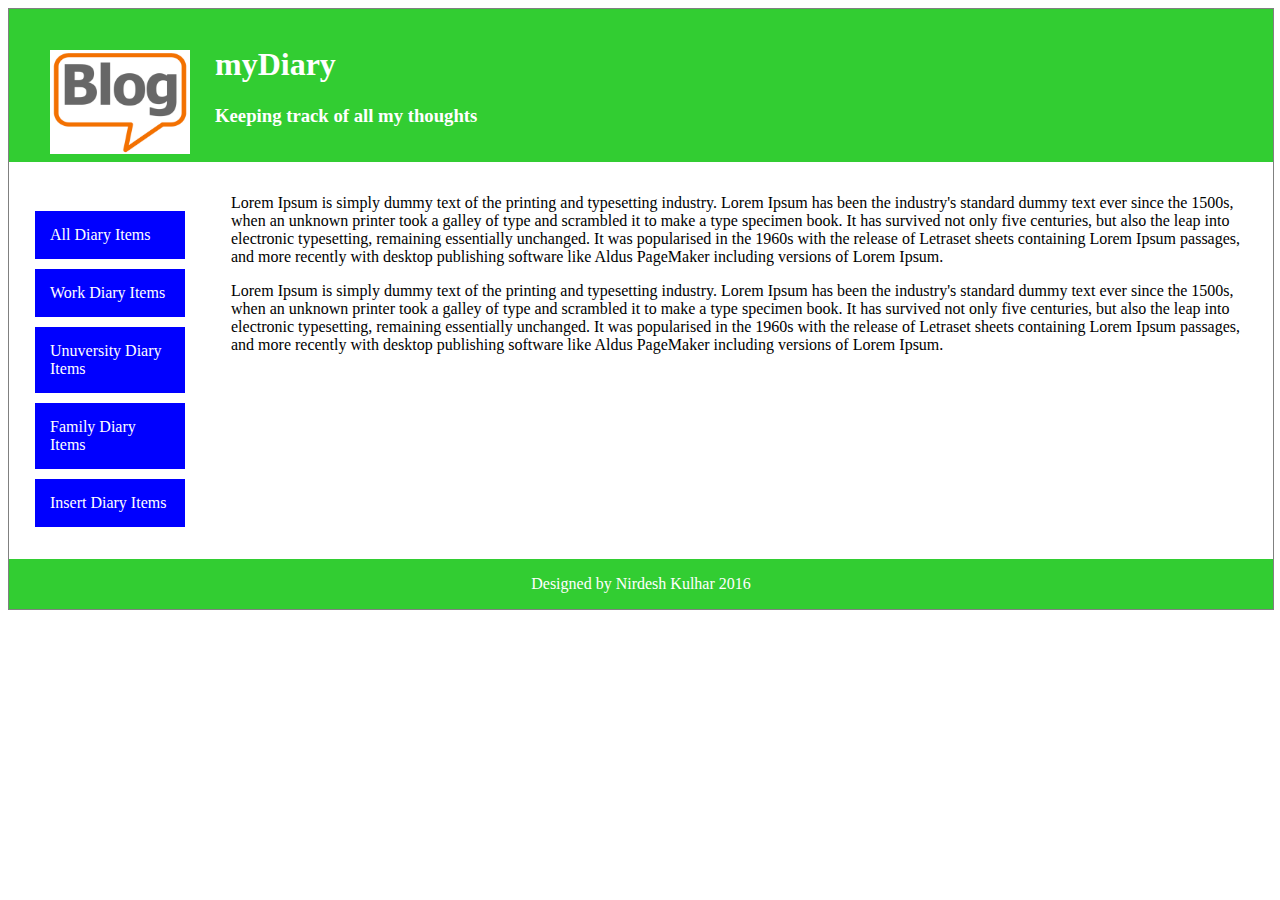
<file: index.html>
<!DOCTYPE html>
<html>
<head>
    <link rel="stylesheet" href="css/style.css">
    <meta charset="UTF-8">
    <title> My Diary </title>
</head>
<body>

<div class="container">

    <header>
       <img src="image/blog.png" alt="logo" width="140px">
        <div class="head">
            <h1> myDiary</h1>
            <h3> Keeping track of all my thoughts</h3>
        </div>
    </header>

    <nav>
        <ul>
            <li><a href="diary.html">All Diary Items</a></li>
            <li><a href="diary.html">Work Diary Items</a></li>
            <li><a href="diary.html">Unuversity Diary Items</a></li>
            <li><a href="diary.html">Family Diary Items</a></li>
            <li><a href="add.html">Insert Diary Items</a></li>

        </ul>
    </nav>

    <article>
       <p>Lorem Ipsum is simply dummy text of the printing and typesetting industry. Lorem Ipsum has been the industry's standard dummy text ever since the 1500s,
           when an unknown printer took a galley of type and scrambled it to make a type specimen book. It has survived not only five centuries, but also the leap into electronic typesetting,
           remaining essentially unchanged. It was popularised in the 1960s with the release of Letraset sheets containing Lorem Ipsum passages, and more recently with desktop publishing software
           like Aldus PageMaker including versions of Lorem Ipsum.</p>

        <p>Lorem Ipsum is simply dummy text of the printing and typesetting industry. Lorem Ipsum has been the industry's standard dummy text ever since the 1500s,
            when an unknown printer took a galley of type and scrambled it to make a type specimen book. It has survived not only five centuries, but also the leap into electronic typesetting,
            remaining essentially unchanged. It was popularised in the 1960s with the release of Letraset sheets containing Lorem Ipsum passages, and more recently with desktop publishing software
            like Aldus PageMaker including versions of Lorem Ipsum.</p>
    </article>

    <footer> Designed by Nirdesh Kulhar 2016 </footer>

</div>

</body>
</html>
</file>
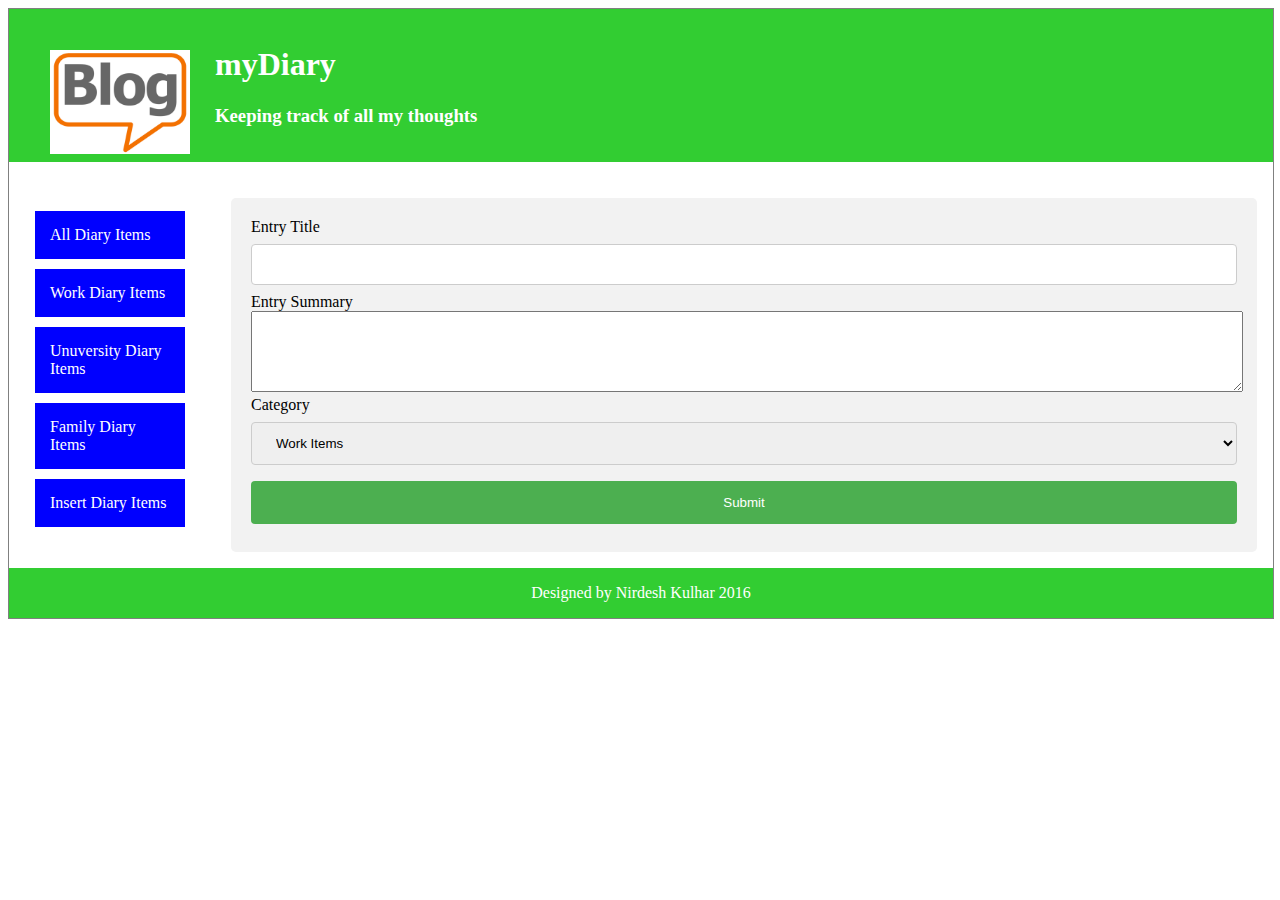
<file: add.html>
<!DOCTYPE html>
<html>
<head>
    <link rel="stylesheet" href="css/style.css">
    <meta charset="UTF-8">
    <title> My Diary </title>
</head>
<body>

<div class="container">

    <header>
        <img src="image/blog.png" alt="logo" width="140px">
        <div class="head">
            <h1> myDiary</h1>
            <h3> Keeping track of all my thoughts</h3>
        </div>
    </header>

    <nav>
        <ul>
            <li><a href="diary.html">All Diary Items</a></li>
            <li><a href="diary.html">Work Diary Items</a></li>
            <li><a href="diary.html">Unuversity Diary Items</a></li>
            <li><a href="diary.html">Family Diary Items</a></li>
            <li><a href="add.html">Insert Diary Items</a></li>

        </ul>
    </nav>

    <article>
        <div class="form">
            <form action="" >
                <label >Entry Title</label>
                <input type="text"  name="entryTitle" >

                <label >Entry Summary</label>
                <textarea name="entrySummary" rows="5" cols="70" required="true"></textarea>


                <label >Category</label>
                <select name="category" required="true">
                    <option value="Work">Work Items</option>
                    <option value="University">University  Items</option>
                    <option value="Family">Family Items</option>
                </select>

                <input type="submit" value="Submit">
            </form>
        </div>


    </article>

    <footer> Designed by Nirdesh Kulhar 2016 </footer>

</div>

</body>
</html>
</file>
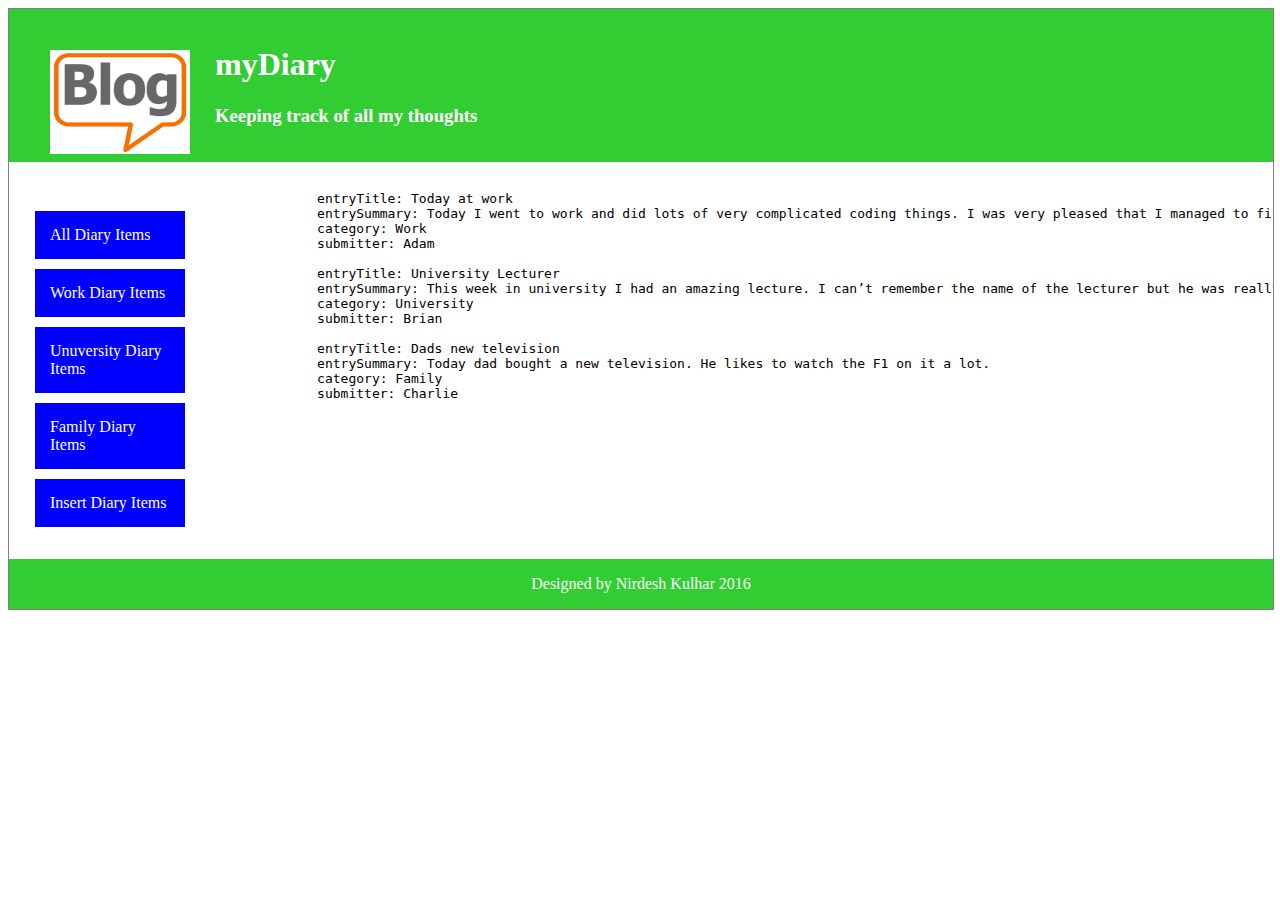
<file: diary.html>
<!DOCTYPE html>
<html>
<head>
    <link rel="stylesheet" href="css/style.css">
    <meta charset="UTF-8">
    <title> My Diary </title>
</head>
<body>

<div class="container">

    <header>
        <img src="image/blog.png" alt="logo" width="140px">
        <div class="head">
            <h1> myDiary</h1>
            <h3> Keeping track of all my thoughts</h3>
        </div>
    </header>

    <nav>
        <ul>
            <li><a href="diary.html">All Diary Items</a></li>
            <li><a href="diary.html">Work Diary Items</a></li>
            <li><a href="diary.html">Unuversity Diary Items</a></li>
            <li><a href="diary.html">Family Diary Items</a></li>
            <li><a href="add.html">Insert Diary Items</a></li>

        </ul>
    </nav>

    <article>
       <pre>
           entryTitle: Today at work
           entrySummary: Today I went to work and did lots of very complicated coding things. I was very pleased that I managed to finish them all
           category: Work
           submitter: Adam

           entryTitle: University Lecturer
           entrySummary: This week in university I had an amazing lecture. I can’t remember the name of the lecturer but he was really really good.
           category: University
           submitter: Brian

           entryTitle: Dads new television
           entrySummary: Today dad bought a new television. He likes to watch the F1 on it a lot.
           category: Family
           submitter: Charlie


       </pre>
    </article>

    <footer> Designed by Nirdesh Kulhar 2016 </footer>

</div>

</body>
</html>
</file>
<file: css/style.css>
div.container {
    width: 100%;
    border: 1px solid gray;
}

header, footer {
    padding: 1em;
    color: white;
    background-color:limegreen;
    clear: left;
    text-align: center;
}
img {
    float: left;
    padding:15px;
    margin:10px;
}
div.head {
    text-align: left;
}

nav {
    clear:left;
    float: left;
    max-width: 170px;
    margin-left:0px;
    padding: 1em;

}

nav ul {
    list-style-type: none;
    padding: 0;
}

nav ul a {
    text-decoration: none;
}
nav ul li a{
    display:block;
    padding:15px;
    margin:10px;
    color:white;
    background-color:blue;
}
article {
    margin-left: 170px;

    padding: 1em;
    overflow: hidden;
}
input[type=text], select {
    width: 100%;
    padding: 12px 20px;
    margin: 8px 0;
    display: inline-block;
    border: 1px solid #ccc;
    border-radius: 4px;
    box-sizing: border-box;
}
textarea {
    width: 100%;
}

input[type=submit] {
    width: 100%;
    background-color: #4CAF50;
    color: white;
    padding: 14px 20px;
    margin: 8px 0;
    border: none;
    border-radius: 4px;
    cursor: pointer;
}

input[type=submit]:hover {
    background-color: #45a049;
}

div.form {
    margin-top: 20px;
    border-radius: 5px;
    background-color: #f2f2f2;
    padding: 20px;
}
input:invalid {
    border: 1px solid red;
    input:invalid {
border: 1px solid red;
}




input:valid {
    border: 1px solid green;
}
</file>
